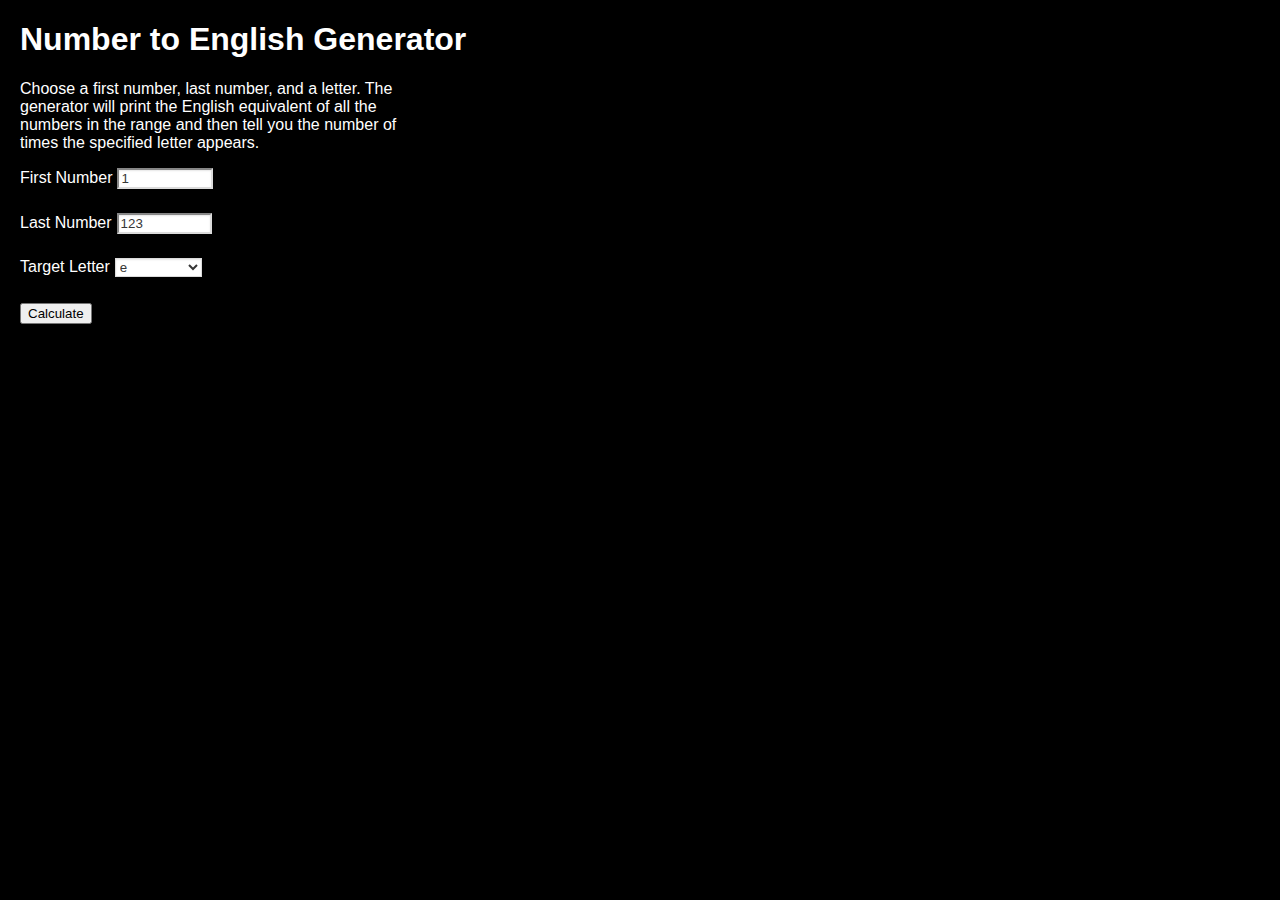
<file: number-to-english/index.html>
<!doctype html><html lang="en"><head><meta charset="utf-8"/><link rel="shortcut icon" href="/number-to-english/favicon.ico"/><meta name="viewport" content="width=device-width,initial-scale=1,shrink-to-fit=no"/><meta name="theme-color" content="#000000"/><link rel="manifest" href="/number-to-english/manifest.json"/><title>Number to English</title><link href="/number-to-english/static/css/main.92ee1a5e.chunk.css" rel="stylesheet"></head><body><noscript>You need to enable JavaScript to run this app.</noscript><div id="root"></div><script>!function(f){function e(e){for(var r,n,t=e[0],o=e[1],u=e[2],i=0,l=[];i<t.length;i++)n=t[i],p[n]&&l.push(p[n][0]),p[n]=0;for(r in o)Object.prototype.hasOwnProperty.call(o,r)&&(f[r]=o[r]);for(s&&s(e);l.length;)l.shift()();return c.push.apply(c,u||[]),a()}function a(){for(var e,r=0;r<c.length;r++){for(var n=c[r],t=!0,o=1;o<n.length;o++){var u=n[o];0!==p[u]&&(t=!1)}t&&(c.splice(r--,1),e=i(i.s=n[0]))}return e}var n={},p={1:0},c=[];function i(e){if(n[e])return n[e].exports;var r=n[e]={i:e,l:!1,exports:{}};return f[e].call(r.exports,r,r.exports,i),r.l=!0,r.exports}i.m=f,i.c=n,i.d=function(e,r,n){i.o(e,r)||Object.defineProperty(e,r,{enumerable:!0,get:n})},i.r=function(e){"undefined"!=typeof Symbol&&Symbol.toStringTag&&Object.defineProperty(e,Symbol.toStringTag,{value:"Module"}),Object.defineProperty(e,"__esModule",{value:!0})},i.t=function(r,e){if(1&e&&(r=i(r)),8&e)return r;if(4&e&&"object"==typeof r&&r&&r.__esModule)return r;var n=Object.create(null);if(i.r(n),Object.defineProperty(n,"default",{enumerable:!0,value:r}),2&e&&"string"!=typeof r)for(var t in r)i.d(n,t,function(e){return r[e]}.bind(null,t));return n},i.n=function(e){var r=e&&e.__esModule?function(){return e.default}:function(){return e};return i.d(r,"a",r),r},i.o=function(e,r){return Object.prototype.hasOwnProperty.call(e,r)},i.p="/number-to-english/";var r=window.webpackJsonp=window.webpackJsonp||[],t=r.push.bind(r);r.push=e,r=r.slice();for(var o=0;o<r.length;o++)e(r[o]);var s=t;a()}([])</script><script src="/number-to-english/static/js/2.e6a9378e.chunk.js"></script><script src="/number-to-english/static/js/main.82461319.chunk.js"></script></body></html>
</file>
<file: number-to-english/static/css/main.92ee1a5e.chunk.css>
body{margin:0;padding:0;font-family:-apple-system,BlinkMacSystemFont,Segoe UI,Roboto,Oxygen,Ubuntu,Cantarell,Fira Sans,Droid Sans,Helvetica Neue,sans-serif;-webkit-font-smoothing:antialiased;-moz-osx-font-smoothing:grayscale}code{font-family:source-code-pro,Menlo,Monaco,Consolas,Courier New,monospace}body{background-color:#000;color:#fff;margin-left:20px}p{max-width:400px}.form{max-width:350px}.field{width:100%;height:45px}.input{background-color:#fff;border-color:#dbdbdb;color:#363636;box-shadow:inset 0 1px 2px rgba(10,10,10,.1);width:25%}.label{padding-right:5px;width:25%}.fullString{word-wrap:break-word}.highlight{background-color:orange}.error{padding-top:3px;font-size:12px;display:block;color:red}.inputError{border-color:red}
/*# sourceMappingURL=main.92ee1a5e.chunk.css.map */
</file>
